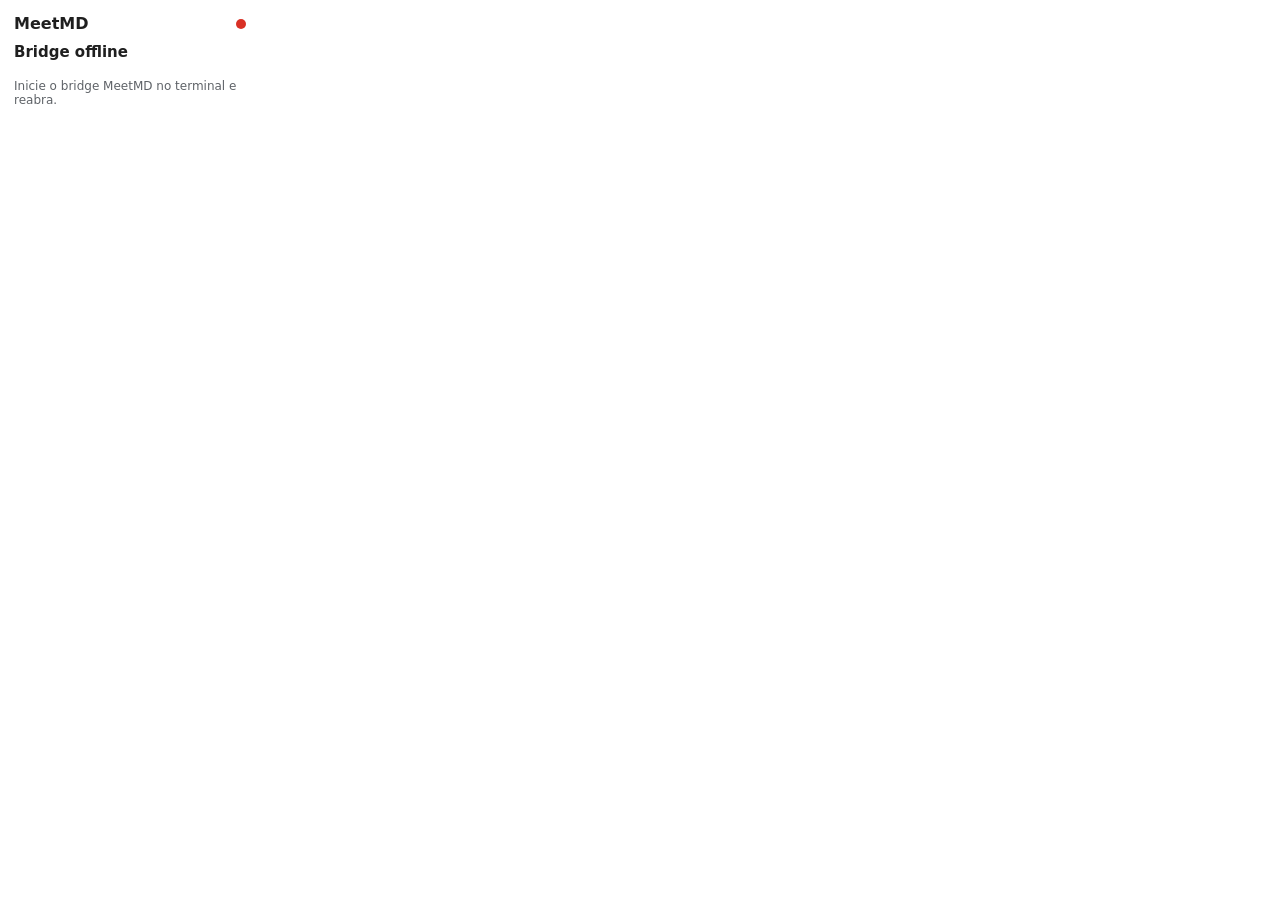
<file: extension/popup/popup.html>
<!doctype html>
<html lang="pt-BR">
  <head>
    <meta charset="utf-8" />
    <link rel="stylesheet" href="popup.css" />
  </head>
  <body>
    <header>
      <strong>MeetMD</strong>
      <span id="health" class="dot" title="Bridge"></span>
    </header>

    <div id="status" class="status">…</div>
    <div id="meeting" class="meeting hidden"></div>

    <div class="actions">
      <button id="start">Iniciar gravação</button>
      <button id="stop" class="danger hidden">Parar e salvar</button>
      <button id="cancel" class="ghost hidden">Cancelar</button>
    </div>

    <p id="hint" class="hint"></p>

    <script src="../lib/protocol.js"></script>
    <script src="popup.js"></script>
  </body>
</html>
</file>
<file: extension/popup/popup.css>
:root {
  --bg: #ffffff;
  --fg: #1f1f1f;
  --muted: #5f6368;
  --accent: #1a73e8;
  --danger: #d93025;
  --ok: #1e8e3e;
  --border: #e0e0e0;
}

* {
  box-sizing: border-box;
}

body {
  width: 260px;
  margin: 0;
  padding: 14px;
  font-family: -apple-system, system-ui, "Segoe UI", Roboto, sans-serif;
  color: var(--fg);
  background: var(--bg);
}

header {
  display: flex;
  align-items: center;
  justify-content: space-between;
  margin-bottom: 10px;
}

.dot {
  width: 10px;
  height: 10px;
  border-radius: 50%;
  background: var(--danger);
}

.dot.up {
  background: var(--ok);
}

.status {
  font-size: 15px;
  font-weight: 600;
  margin-bottom: 4px;
}

.meeting {
  font-size: 13px;
  color: var(--muted);
  margin-bottom: 10px;
  word-break: break-word;
}

.actions {
  display: flex;
  flex-direction: column;
  gap: 8px;
  margin-top: 8px;
}

button {
  padding: 9px 12px;
  border: none;
  border-radius: 8px;
  font-size: 14px;
  font-weight: 600;
  cursor: pointer;
  background: var(--accent);
  color: #fff;
}

button.danger {
  background: var(--danger);
}

button.ghost {
  background: transparent;
  color: var(--muted);
  border: 1px solid var(--border);
}

.hint {
  margin: 10px 0 0;
  font-size: 12px;
  color: var(--muted);
  min-height: 14px;
}

.hidden {
  display: none;
}
</file>
